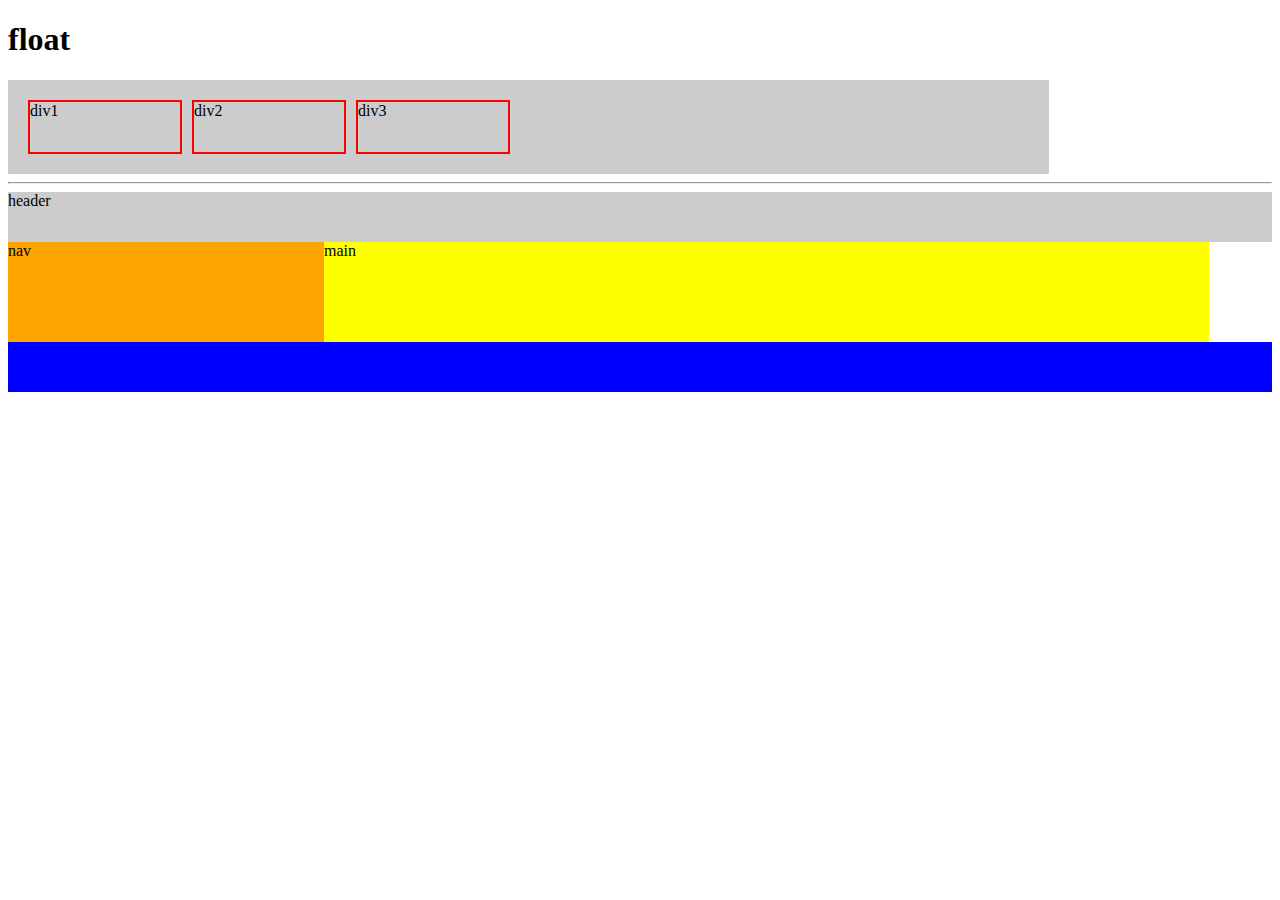
<file: index.html>
<!DOCTYPE html>
<html lang = "pt-br">
    <head>
        <title> float</title>
        <meta charset="utf-8">
        <meta name ="author" content="Melissa">
        <meta name = "description" content="float"> 
        <meta name = "keywords" content ="html5, tecnologia">
     <style>
        #container{
            background-color: #ccc;
            width: 80%;
          padding: 15px;
          overflow: auto; /*usado para regular a altura*/
        }
        #container div{
            border: 2px solid red;
            width: 150px;
            height: 50px;
            margin: 5px;
        }
        #div1{
            float: left;
        }
        #div2{
            float: left;
        }
        #div3{
            float: left;
        }
        header{
            background-color: #ccc;
            height: 50px;
        }
        nav{
            width: 25%;
            height: 100px;
            background-color: orange;
            float: left;
        }
        main{
            width: 70%;
            height: 100px;
            background-color: yellow;
            float: left;
        }
       footer{
        background-color: blue;
        height: 50px;
        clear: both; /*tira o efeito do float no footer*/
       }
     </style>
    </head>
        <body>
<h1> float </h1>
<div id="container">
<div id="div1">div1</div>
<div id="div2">div2</div>
<div id="div3">div3</div>

</div>
 
<hr>
<header>header</header>
<nav>nav</nav>
<main>main</main>
<footer><footer></footer></footer>

        </body>
    
</html>
</file>
